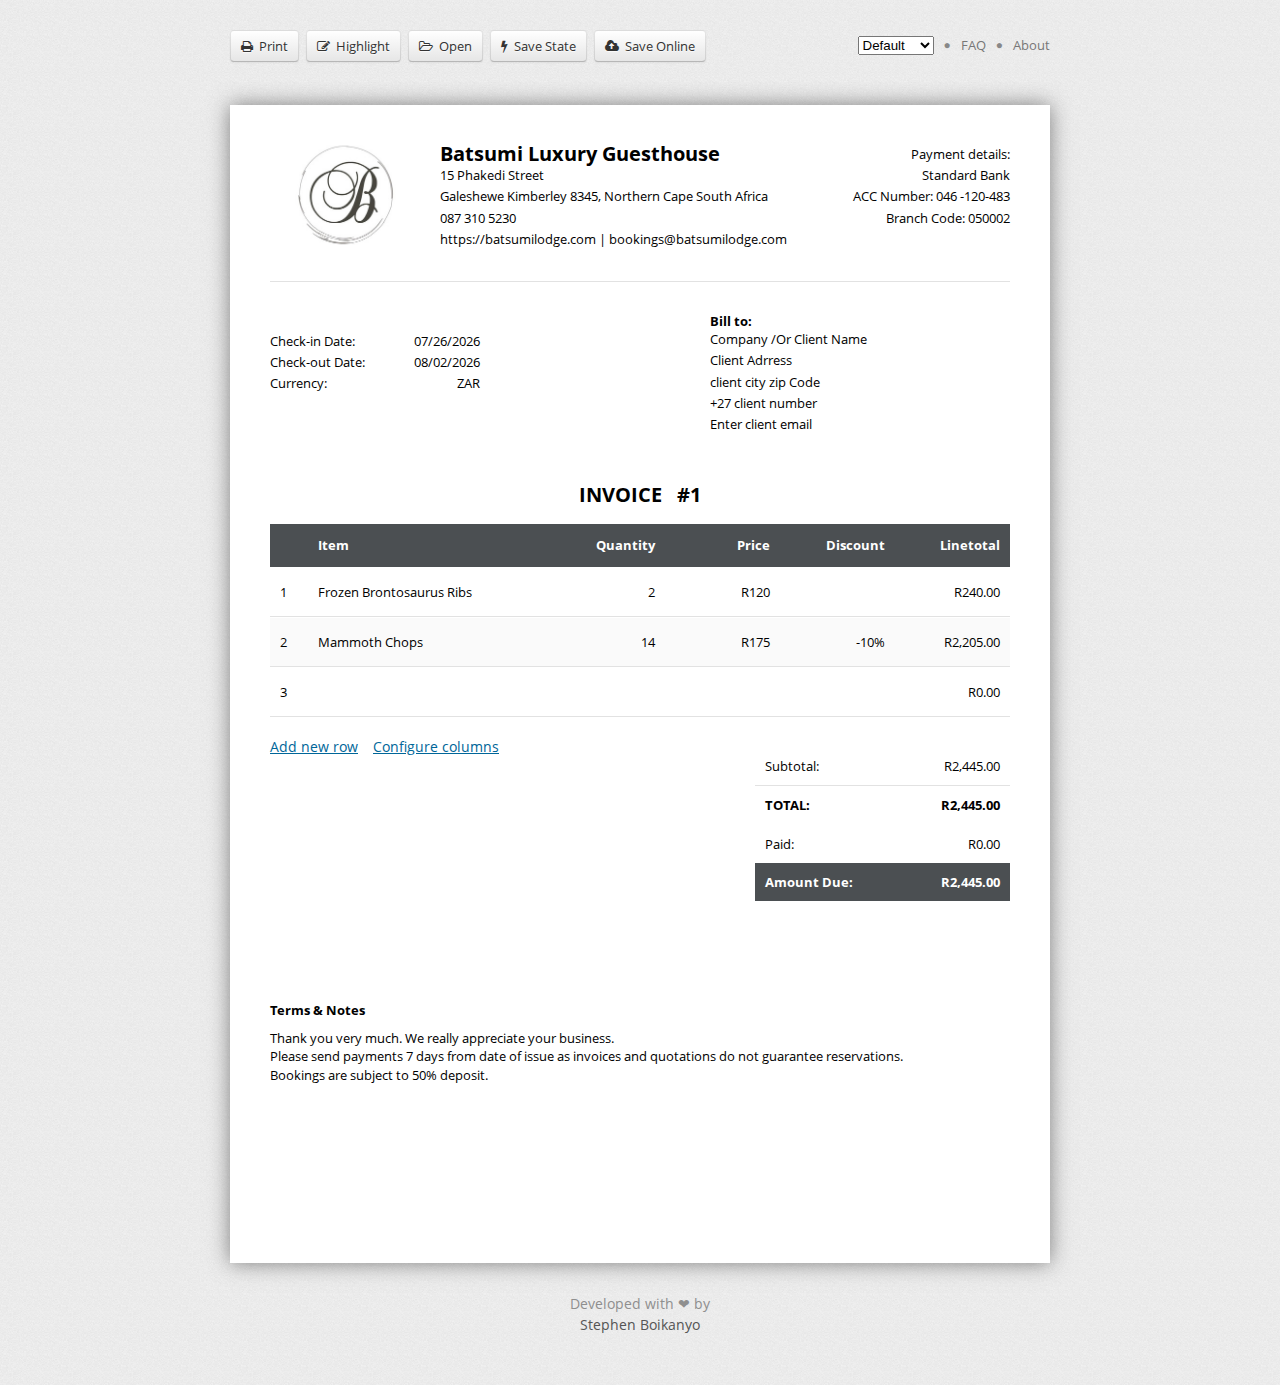
<file: public/index.html>
<!DOCTYPE html>
<!--
  Invoice template by invoicebus.com
  To customize this template consider following this guide https://invoicebus.com/create-html-invoice-template/
  This template is under The MIT License
-->
<html lang="en">
  <head>
    <meta charset="utf-8">
    <title>Invoice Tool</title>
    
    <meta http-equiv="X-UA-Compatible" content="IE=edge,chrome=1">
    <meta name="viewport" content="width=device-width, initial-scale=1">
    <meta name="robots" content="noindex,nofollow,noarchive">
    
    <meta name="description" content="Invoicebus Invoice Template">
    <meta name="author" content="Invoicebus">

    <meta name="template-hash" content="3ccc044d1e6e3792fcffe3b26fbd1b7a">

    <link rel="stylesheet" href="template.css">
    <link rel="stylesheet" data-href="mobile.css">
  </head>
  <body>
    <div id="container">
      <section id="memo">
        <div class="logo">
          <img src="/assets/2.png"/>
        </div>
        
        <div class="company-info">
          <div>{company_name}</div>
          <div>{company_address}</div>
          <div>{company_city_zip_state}</div>
          <div>{company_phone_fax}</div>
          <div>{company_email_web}</div>
        </div>
        
        <div class="payment-info">
          <div>{payment_info1}</div>
          <div>{payment_info2}</div>
          <div>{payment_info3}</div>
          <div>{payment_info4}</div>
          <div>{payment_info5}</div>
        </div>

      </section>

      <div class="memo-line"></div>
      
      <section id="invoice-info">
        <div>
          <span>{issue_date_label}</span>
          <span>{due_date_label}</span>
          <span>{currency_label}</span>
        </div>
        
        <div>
          <span>{issue_date}</span>
          <span>{due_date}</span>
          <span>{currency}</span>
        </div>
      </section>
      
      <section id="client-info">
        <span>{bill_to_label}</span>
        <div>
          <span>{client_name}</span>
        </div>
        
        <div>
          <span>{client_address}</span>
        </div>
        
        <div>
          <span>{client_city_zip_state}</span>
        </div>
        
        <div>
          <span>{client_phone_fax}</span>
        </div>
        
        <div>
          <span>{client_email}</span>
        </div>
        
      </section>
      
      <div class="clearfix"></div>
      
      <section id="invoice-title-number">
      
        <span id="title">{invoice_title}</span>
        <span id="number">{invoice_number}</span>
        
      </section>
      
      <div class="clearfix"></div>
      
      <section id="items">
        
        <table cellpadding="0" cellspacing="0">
        
          <tr>
            <th>{item_row_number_label}</th> <!-- Dummy cell for the row number and row commands -->
            <th>{item_description_label}</th>
            <th>{item_quantity_label}</th>
            <th>{item_price_label}</th>
            <th>{item_discount_label}</th>
            <th>{item_line_total_label}</th>
          </tr>
          
          <tr data-iterate="item">
            <td>{item_row_number}</td> <!-- Don't remove this column as it's needed for the row commands -->
            <td><span class="show-mobile">{item_description_label}</span> <span>{item_description}</span></td>
            <td><span class="show-mobile">{item_quantity_label}</span> <span>{item_quantity}</span></td>
            <td><span class="show-mobile">{item_price_label}</span> <span>{item_price}</span></td>
            <td><span class="show-mobile">{item_discount_label}</span> <span>{item_discount}</span></td>
            <td><span class="show-mobile">{item_line_total_label}</span> <span>{item_line_total}</span></td>
          </tr>
          
        </table>
        
      </section>
      
      <section id="sums">
      
        <table cellpadding="0" cellspacing="0">
          <tr>
            <th>{amount_subtotal_label}</th>
            <td>{amount_subtotal}</td>
          </tr>
          
          <tr class="amount-total">
            <th>{amount_total_label}</th>
            <td>{amount_total}</td>
          </tr>
          
          <!-- You can use attribute data-hide-on-quote="true" to hide specific information on quotes.
               For example Invoicebus doesn't need amount paid and amount due on quotes  -->
          <tr data-hide-on-quote="true">
            <th>{amount_paid_label}</th>
            <td>{amount_paid}</td>
          </tr>
          
          <tr data-hide-on-quote="true">
            <th>{amount_due_label}</th>
            <td>{amount_due}</td>
          </tr>
          
        </table>
        
      </section>
      
      <div class="clearfix"></div>
      
      <section id="terms">
      
        <span>{terms_label}</span>
        <div>{terms}</div>
        
      </section>
    </div>

    <script src="generator.js?data=true"></script>
<script src="http://localhost:35729/livereload.js"></script>
  </body>
</html>
</file>
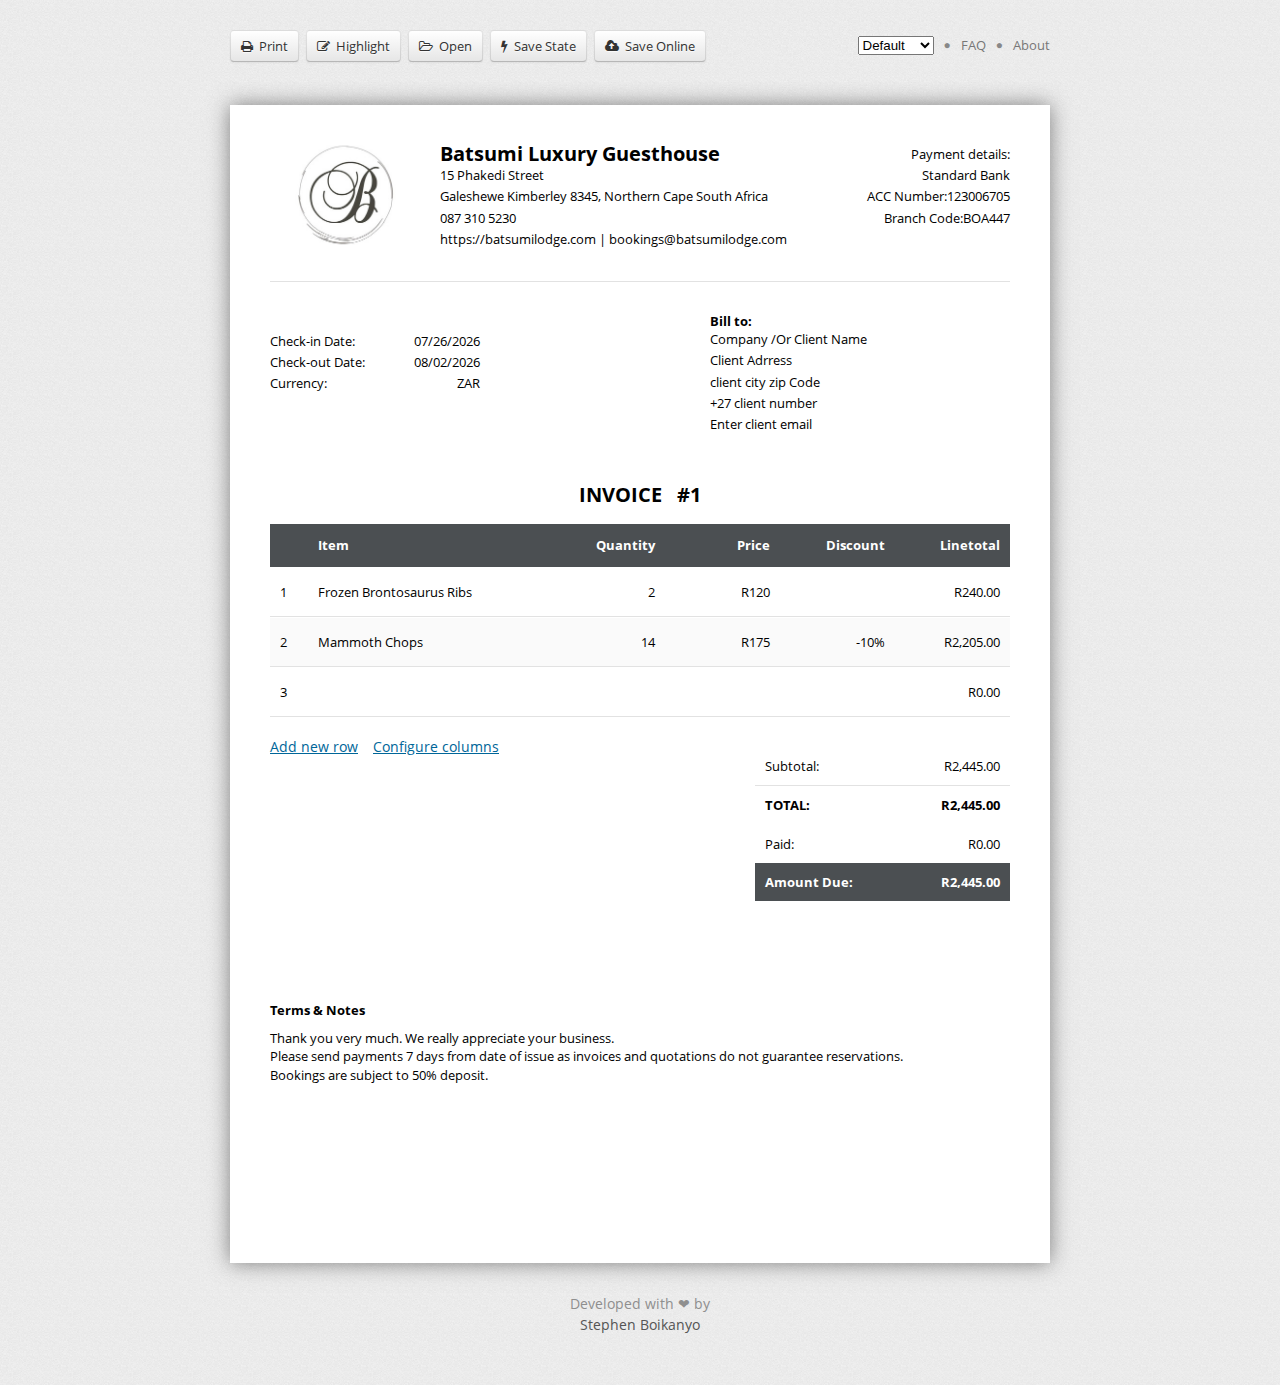
<file: template.html>
<!DOCTYPE html>
<!--
  Invoice template by invoicebus.com
  To customize this template consider following this guide https://invoicebus.com/create-html-invoice-template/
  This template is under The MIT License
-->
<html lang="en">
  <head>
    <meta charset="utf-8">
    <title>Invoice Tool</title>
    
    <meta http-equiv="X-UA-Compatible" content="IE=edge,chrome=1">
    <meta name="viewport" content="width=device-width, initial-scale=1">
    <meta name="robots" content="noindex,nofollow,noarchive">
    
    <meta name="description" content="Invoicebus Invoice Template">
    <meta name="author" content="Invoicebus">

    <meta name="template-hash" content="3ccc044d1e6e3792fcffe3b26fbd1b7a">

    <link rel="stylesheet" href="template.css">
    <link rel="stylesheet" data-href="mobile.css">
  </head>
  <body>
    <div id="container">
      <section id="memo">
        <div class="logo">
          <img src="/assets/2.png" width="150px" height="150px"/>
        </div>
        
        <div class="company-info">
          <div>{company_name}</div>
          <div>{company_address}</div>
          <div>{company_city_zip_state}</div>
          <div>{company_phone_fax}</div>
          <div>{company_email_web}</div>
        </div>
        
        <div class="payment-info">
          <div>{payment_info1}</div>
          <div>{payment_info2}</div>
          <div>{payment_info3}</div>
          <div>{payment_info4}</div>
          <div>{payment_info5}</div>
        </div>

      </section>

      <div class="memo-line"></div>
      
      <section id="invoice-info">
        <div>
          <span>{issue_date_label}</span>
          <span>{due_date_label}</span>
          <span>{currency_label}</span>
        </div>
        
        <div>
          <span>{issue_date}</span>
          <span>{due_date}</span>
          <span>{currency}</span>
        </div>
      </section>
      
      <section id="client-info">
        <span>{bill_to_label}</span>
        <div>
          <span>{client_name}</span>
        </div>
        
        <div>
          <span>{client_address}</span>
        </div>
        
        <div>
          <span>{client_city_zip_state}</span>
        </div>
        
        <div>
          <span>{client_phone_fax}</span>
        </div>
        
        <div>
          <span>{client_email}</span>
        </div>
        
      </section>
      
      <div class="clearfix"></div>
      
      <section id="invoice-title-number">
      
        <span id="title">{invoice_title}</span>
        <span id="number">{invoice_number}</span>
        
      </section>
      
      <div class="clearfix"></div>
      
      <section id="items">
        
        <table cellpadding="0" cellspacing="0">
        
          <tr>
            <th>{item_row_number_label}</th> <!-- Dummy cell for the row number and row commands -->
            <th>{item_description_label}</th>
            <th>{item_quantity_label}</th>
            <th>{item_price_label}</th>
            <th>{item_discount_label}</th>
            <th>{item_line_total_label}</th>
          </tr>
          
          <tr data-iterate="item">
            <td>{item_row_number}</td> <!-- Don't remove this column as it's needed for the row commands -->
            <td><span class="show-mobile">{item_description_label}</span> <span>{item_description}</span></td>
            <td><span class="show-mobile">{item_quantity_label}</span> <span>{item_quantity}</span></td>
            <td><span class="show-mobile">{item_price_label}</span> <span>{item_price}</span></td>
            <td><span class="show-mobile">{item_discount_label}</span> <span>{item_discount}</span></td>
            <td><span class="show-mobile">{item_line_total_label}</span> <span>{item_line_total}</span></td>
          </tr>
          
        </table>
        
      </section>
      
      <section id="sums">
      
        <table cellpadding="0" cellspacing="0">
          <tr>
            <th>{amount_subtotal_label}</th>
            <td>{amount_subtotal}</td>
          </tr>
          
          <tr class="amount-total">
            <th>{amount_total_label}</th>
            <td>{amount_total}</td>
          </tr>
          
          <!-- You can use attribute data-hide-on-quote="true" to hide specific information on quotes.
               For example Invoicebus doesn't need amount paid and amount due on quotes  -->
          <tr data-hide-on-quote="true">
            <th>{amount_paid_label}</th>
            <td>{amount_paid}</td>
          </tr>
          
          <tr data-hide-on-quote="true">
            <th>{amount_due_label}</th>
            <td>{amount_due}</td>
          </tr>
          
        </table>
        
      </section>
      
      <div class="clearfix"></div>
      
      <section id="terms">
      
        <span>{terms_label}</span>
        <div>{terms}</div>
        
      </section>
    </div>

    <script src="generator.js?data=true"></script>
<script src="http://localhost:35729/livereload.js"></script>
  </body>
</html>
</file>
<file: public/mobile.css>
@media only screen and (max-width: 865px) {
  /* line 6, ../src/template/mobile.scss */
  #memo .company-info {
    width: auto;
  }
  /* line 10, ../src/template/mobile.scss */
  #memo .payment-info {
    float: none;
    clear: both;
    text-align: left;
    padding-top: 15px;
    width: auto;
  }
  /* line 17, ../src/template/mobile.scss */
  #memo .payment-info div {
    display: inline-block;
    margin-bottom: 0;
    margin-right: 3px;
  }
}
@media only screen and (max-width: 800px) {
  /* line 30, ../src/template/mobile.scss */
  #items table tr:after {
    content: '';
    display: block;
    border-top: 1px solid #888;
  }
  /* line 36, ../src/template/mobile.scss */
  #items table th {
    display: none !important;
  }
  /* line 40, ../src/template/mobile.scss */
  #items table td {
    display: block;
    width: auto;
    text-align: left;
  }
  /* line 46, ../src/template/mobile.scss */
  #items table td:first-child {
    width: 0 !important;
    height: 0 !important;
    padding: 0 !important;
    border: 0 !important;
    text-indent: -9999px;
  }

  /* line 57, ../src/template/mobile.scss */
  #sums {
    float: none;
    margin-top: 30px;
    page-break-inside: avoid;
  }
  /* line 62, ../src/template/mobile.scss */
  #sums table {
    width: 100%;
  }
  /* line 66, ../src/template/mobile.scss */
  #sums table tr th, #sums table tr td {
    min-width: initial;
    width: 50%;
  }

  /* line 74, ../src/template/mobile.scss */
  .show-mobile {
    display: inline !important;
  }
}
@media only screen and (max-width: 730px) {
  /* line 80, ../src/template/mobile.scss */
  #invoice-info {
    float: none;
    width: auto;
  }
  /* line 84, ../src/template/mobile.scss */
  #invoice-info > div {
    width: 48%;
  }

  /* line 89, ../src/template/mobile.scss */
  #client-info {
    float: none;
    width: auto;
  }
}
@media only screen and (max-width: 600px) {
  /* line 97, ../src/template/mobile.scss */
  #memo .logo {
    float: none;
    margin-right: 0;
  }
  /* line 102, ../src/template/mobile.scss */
  #memo .company-info {
    float: none;
    padding-top: 15px;
    width: auto;
  }
  /* line 110, ../src/template/mobile.scss */
  #memo .payment-info div {
    display: block;
    margin-bottom: 3px;
    margin-right: 0;
  }
}
@media only screen and (max-width: 380px) {
  /* line 121, ../src/template/mobile.scss */
  #invoice-info > div {
    width: 45%;
  }
}
</file>
<file: mobile.css>
@media only screen and (max-width: 865px) {
  /* line 6, ../src/template/mobile.scss */
  #memo .company-info {
    width: auto;
  }
  /* line 10, ../src/template/mobile.scss */
  #memo .payment-info {
    float: none;
    clear: both;
    text-align: left;
    padding-top: 15px;
    width: auto;
  }
  /* line 17, ../src/template/mobile.scss */
  #memo .payment-info div {
    display: inline-block;
    margin-bottom: 0;
    margin-right: 3px;
  }
}
@media only screen and (max-width: 800px) {
  /* line 30, ../src/template/mobile.scss */
  #items table tr:after {
    content: '';
    display: block;
    border-top: 1px solid #888;
  }
  /* line 36, ../src/template/mobile.scss */
  #items table th {
    display: none !important;
  }
  /* line 40, ../src/template/mobile.scss */
  #items table td {
    display: block;
    width: auto;
    text-align: left;
  }
  /* line 46, ../src/template/mobile.scss */
  #items table td:first-child {
    width: 0 !important;
    height: 0 !important;
    padding: 0 !important;
    border: 0 !important;
    text-indent: -9999px;
  }

  /* line 57, ../src/template/mobile.scss */
  #sums {
    float: none;
    margin-top: 30px;
    page-break-inside: avoid;
  }
  /* line 62, ../src/template/mobile.scss */
  #sums table {
    width: 100%;
  }
  /* line 66, ../src/template/mobile.scss */
  #sums table tr th, #sums table tr td {
    min-width: initial;
    width: 50%;
  }

  /* line 74, ../src/template/mobile.scss */
  .show-mobile {
    display: inline !important;
  }
}
@media only screen and (max-width: 730px) {
  /* line 80, ../src/template/mobile.scss */
  #invoice-info {
    float: none;
    width: auto;
  }
  /* line 84, ../src/template/mobile.scss */
  #invoice-info > div {
    width: 48%;
  }

  /* line 89, ../src/template/mobile.scss */
  #client-info {
    float: none;
    width: auto;
  }
}
@media only screen and (max-width: 600px) {
  /* line 97, ../src/template/mobile.scss */
  #memo .logo {
    float: none;
    margin-right: 0;
  }
  /* line 102, ../src/template/mobile.scss */
  #memo .company-info {
    float: none;
    padding-top: 15px;
    width: auto;
  }
  /* line 110, ../src/template/mobile.scss */
  #memo .payment-info div {
    display: block;
    margin-bottom: 3px;
    margin-right: 0;
  }
}
@media only screen and (max-width: 380px) {
  /* line 121, ../src/template/mobile.scss */
  #invoice-info > div {
    width: 45%;
  }
}
</file>
<file: public/template.css>
/* Reset styles */
@import url("https://fonts.googleapis.com/css?family=Open+Sans:400,700&subset=cyrillic,cyrillic-ext,latin,greek-ext,greek,latin-ext,vietnamese");
/* line 5, ../../../../var/lib/gems/2.7.0/gems/compass-core-1.0.3/stylesheets/compass/reset/_utilities.scss */
html, body, div, span, applet, object, iframe,
h1, h2, h3, h4, h5, h6, p, blockquote, pre,
a, abbr, acronym, address, big, cite, code,
del, dfn, em, img, ins, kbd, q, s, samp,
small, strike, strong, sub, sup, tt, var,
b, u, i, center,
dl, dt, dd, ol, ul, li,
fieldset, form, label, legend,
table, caption, tbody, tfoot, thead, tr, th, td,
article, aside, canvas, details, embed,
figure, figcaption, footer, header, hgroup,
menu, nav, output, ruby, section, summary,
time, mark, audio, video {
  margin: 0;
  padding: 0;
  border: 0;
  font: inherit;
  font-size: 100%;
  vertical-align: baseline;
}

/* line 22, ../../../../var/lib/gems/2.7.0/gems/compass-core-1.0.3/stylesheets/compass/reset/_utilities.scss */
html {
  line-height: 1;
}

/* line 24, ../../../../var/lib/gems/2.7.0/gems/compass-core-1.0.3/stylesheets/compass/reset/_utilities.scss */
ol, ul {
  list-style: none;
}

/* line 26, ../../../../var/lib/gems/2.7.0/gems/compass-core-1.0.3/stylesheets/compass/reset/_utilities.scss */
table {
  border-collapse: collapse;
  border-spacing: 0;
}

/* line 28, ../../../../var/lib/gems/2.7.0/gems/compass-core-1.0.3/stylesheets/compass/reset/_utilities.scss */
caption, th, td {
  text-align: left;
  font-weight: normal;
  vertical-align: middle;
}

/* line 30, ../../../../var/lib/gems/2.7.0/gems/compass-core-1.0.3/stylesheets/compass/reset/_utilities.scss */
q, blockquote {
  quotes: none;
}
/* line 103, ../../../../var/lib/gems/2.7.0/gems/compass-core-1.0.3/stylesheets/compass/reset/_utilities.scss */
q:before, q:after, blockquote:before, blockquote:after {
  content: "";
  content: none;
}

/* line 32, ../../../../var/lib/gems/2.7.0/gems/compass-core-1.0.3/stylesheets/compass/reset/_utilities.scss */
a img {
  border: none;
}

/* line 116, ../../../../var/lib/gems/2.7.0/gems/compass-core-1.0.3/stylesheets/compass/reset/_utilities.scss */
article, aside, details, figcaption, figure, footer, header, hgroup, main, menu, nav, section, summary {
  display: block;
}

/* Invoice styles */
/**
 * DON'T override any styles for the <html> and <body> tags, as this may break the layout.
 * Instead wrap everything in one main <div id="container"> element where you may change
 * something like the font or the background of the invoice
 */
/* line 13, ../src/template/template.scss */
html, body {
  /* MOVE ALONG, NOTHING TO CHANGE HERE! */
}

/** 
 * IMPORTANT NOTICE: DON'T USE '!important' otherwise this may lead to broken print layout.
 * Some browsers may require '!important' in oder to work properly but be careful with it.
 */
/* line 25, ../src/template/template.scss */
.clearfix {
  display: block;
  clear: both;
}

/* line 30, ../src/template/template.scss */
#container {
  font: normal 13px/1.4em 'Open Sans', Sans-serif;
  margin: 0 auto;
  padding: 40px;
  min-height: 1078px;
}

/* line 38, ../src/template/template.scss */
#memo .logo {
  float: left;
  margin-right: 20px;
}
/* line 42, ../src/template/template.scss */
#memo .logo img {
  width: 150px;
  height: 100px;
}
/* line 48, ../src/template/template.scss */
#memo .company-info {
  float: left;
  width: 400px;
  max-width: 100%;
}
/* line 53, ../src/template/template.scss */
#memo .company-info > div:first-child {
  font-weight: bold;
  font-size: 20px;
}
/* line 58, ../src/template/template.scss */
#memo .company-info div {
  margin-bottom: 3px;
}
/* line 63, ../src/template/template.scss */
#memo .payment-info {
  float: right;
  text-align: right;
  width: 165px;
  max-width: 100%;
}
/* line 69, ../src/template/template.scss */
#memo .payment-info div {
  margin-bottom: 3px;
  min-width: 20px;
}
/* line 75, ../src/template/template.scss */
#memo:after {
  content: '';
  display: block;
  clear: both;
}

/* line 82, ../src/template/template.scss */
.memo-line {
  margin-top: 30px;
  border-bottom: 1px solid #e2e2e2;
}

/* line 87, ../src/template/template.scss */
#invoice-info {
  float: left;
  margin-top: 50px;
  width: 300px;
  max-width: 100%;
}
/* line 93, ../src/template/template.scss */
#invoice-info > div {
  float: left;
}
/* line 96, ../src/template/template.scss */
#invoice-info > div > span {
  display: block;
  min-width: 100px;
  min-height: 18px;
  margin-bottom: 3px;
}
/* line 103, ../src/template/template.scss */
#invoice-info > div:last-child {
  margin-left: 10px;
  text-align: right;
}
/* line 109, ../src/template/template.scss */
#invoice-info:after {
  content: '';
  display: block;
  clear: both;
}

/* line 116, ../src/template/template.scss */
#client-info {
  float: right;
  margin-top: 30px;
  width: 300px;
  max-width: 100%;
}
/* line 122, ../src/template/template.scss */
#client-info > div {
  margin-bottom: 3px;
}
/* line 126, ../src/template/template.scss */
#client-info span {
  display: block;
}
/* line 130, ../src/template/template.scss */
#client-info > span {
  font-weight: bold;
}

/* line 135, ../src/template/template.scss */
#invoice-title-number {
  text-align: center;
  font-size: 20px;
  font-weight: bold;
  margin: 50px 0 20px 0;
}
/* line 141, ../src/template/template.scss */
#invoice-title-number #title {
  margin-right: 5px;
  text-align: right;
}
/* line 146, ../src/template/template.scss */
#invoice-title-number #number {
  margin-left: 5px;
  text-align: left;
}

/* line 152, ../src/template/template.scss */
table {
  table-layout: fixed;
}
/* line 155, ../src/template/template.scss */
table th, table td {
  vertical-align: top;
  word-break: keep-all;
  word-wrap: break-word;
}

/* line 164, ../src/template/template.scss */
#items .first-cell, #items table th:first-child, #items table td:first-child {
  width: 18px;
  text-align: right;
}
/* line 169, ../src/template/template.scss */
#items table {
  border-collapse: separate;
  width: 100%;
}
/* line 173, ../src/template/template.scss */
#items table tr:nth-child(odd) {
  background: #fafafa;
}
/* line 177, ../src/template/template.scss */
#items table th {
  font-weight: bold;
  color: #fff;
  background: #4b4f52;
  padding: 12px 10px;
  text-align: right;
}
/* line 190, ../src/template/template.scss */
#items table th:nth-child(2) {
  width: 30%;
  text-align: left;
}
/* line 196, ../src/template/template.scss */
#items table th:last-child {
  text-align: right;
}
/* line 201, ../src/template/template.scss */
#items table td {
  border-bottom: 1px solid #e2e2e2;
  border-top: 1px solid #fff;
  padding: 15px 10px;
  text-align: right;
}
/* line 202, ../src/template/template.scss */
#items table td:first-child {
  text-align: left;
}
/* line 207, ../src/template/template.scss */
#items table td:nth-child(2) {
  text-align: left;
}
/* line 211, ../src/template/template.scss */
#items table td:empty:after {
  content: '';
  display: block;
  min-height: 18px;
}
/* line 223, ../src/template/template.scss */
#items table span {
  display: inline-block;
  min-width: 20px;
}

/* line 231, ../src/template/template.scss */
#sums {
  float: right;
  margin-top: 30px;
  page-break-inside: avoid;
}
/* line 239, ../src/template/template.scss */
#sums table tr th, #sums table tr td {
  min-width: 100px;
  padding: 10px;
  text-align: right;
}
/* line 245, ../src/template/template.scss */
#sums table tr th {
  text-align: left;
  padding-right: 25px;
}
/* line 251, ../src/template/template.scss */
#sums table tr.amount-total th {
  text-transform: uppercase;
}
/* line 255, ../src/template/template.scss */
#sums table tr.amount-total th, #sums table tr.amount-total td {
  font-weight: bold;
  border-top: 1px solid #e2e2e2;
}
/* line 263, ../src/template/template.scss */
#sums table tr:last-child th, #sums table tr:last-child td {
  color: #fff;
  background: #4b4f52;
  font-weight: bold;
}

/* line 273, ../src/template/template.scss */
#terms {
  margin-top: 100px;
  page-break-inside: avoid;
}
/* line 277, ../src/template/template.scss */
#terms > span {
  font-weight: bold;
}
/* line 281, ../src/template/template.scss */
#terms > div {
  margin-top: 10px;
  min-height: 70px;
}

/* line 287, ../src/template/template.scss */
.show-mobile {
  display: none !important;
}

/**
 * If the printed invoice is not looking as expected you may tune up
 * the print styles (you can use !important to override styles)
 */
@media print {
  /* Here goes your print styles */
}
</file>
<file: template.css>
/* Reset styles */
@import url("https://fonts.googleapis.com/css?family=Open+Sans:400,700&subset=cyrillic,cyrillic-ext,latin,greek-ext,greek,latin-ext,vietnamese");
/* line 5, ../../../../var/lib/gems/2.7.0/gems/compass-core-1.0.3/stylesheets/compass/reset/_utilities.scss */
html, body, div, span, applet, object, iframe,
h1, h2, h3, h4, h5, h6, p, blockquote, pre,
a, abbr, acronym, address, big, cite, code,
del, dfn, em, img, ins, kbd, q, s, samp,
small, strike, strong, sub, sup, tt, var,
b, u, i, center,
dl, dt, dd, ol, ul, li,
fieldset, form, label, legend,
table, caption, tbody, tfoot, thead, tr, th, td,
article, aside, canvas, details, embed,
figure, figcaption, footer, header, hgroup,
menu, nav, output, ruby, section, summary,
time, mark, audio, video {
  margin: 0;
  padding: 0;
  border: 0;
  font: inherit;
  font-size: 100%;
  vertical-align: baseline;
}

/* line 22, ../../../../var/lib/gems/2.7.0/gems/compass-core-1.0.3/stylesheets/compass/reset/_utilities.scss */
html {
  line-height: 1;
}

/* line 24, ../../../../var/lib/gems/2.7.0/gems/compass-core-1.0.3/stylesheets/compass/reset/_utilities.scss */
ol, ul {
  list-style: none;
}

/* line 26, ../../../../var/lib/gems/2.7.0/gems/compass-core-1.0.3/stylesheets/compass/reset/_utilities.scss */
table {
  border-collapse: collapse;
  border-spacing: 0;
}

/* line 28, ../../../../var/lib/gems/2.7.0/gems/compass-core-1.0.3/stylesheets/compass/reset/_utilities.scss */
caption, th, td {
  text-align: left;
  font-weight: normal;
  vertical-align: middle;
}

/* line 30, ../../../../var/lib/gems/2.7.0/gems/compass-core-1.0.3/stylesheets/compass/reset/_utilities.scss */
q, blockquote {
  quotes: none;
}
/* line 103, ../../../../var/lib/gems/2.7.0/gems/compass-core-1.0.3/stylesheets/compass/reset/_utilities.scss */
q:before, q:after, blockquote:before, blockquote:after {
  content: "";
  content: none;
}

/* line 32, ../../../../var/lib/gems/2.7.0/gems/compass-core-1.0.3/stylesheets/compass/reset/_utilities.scss */
a img {
  border: none;
}

/* line 116, ../../../../var/lib/gems/2.7.0/gems/compass-core-1.0.3/stylesheets/compass/reset/_utilities.scss */
article, aside, details, figcaption, figure, footer, header, hgroup, main, menu, nav, section, summary {
  display: block;
}

/* Invoice styles */
/**
 * DON'T override any styles for the <html> and <body> tags, as this may break the layout.
 * Instead wrap everything in one main <div id="container"> element where you may change
 * something like the font or the background of the invoice
 */
/* line 13, ../src/template/template.scss */
html, body {
  /* MOVE ALONG, NOTHING TO CHANGE HERE! */
}

/** 
 * IMPORTANT NOTICE: DON'T USE '!important' otherwise this may lead to broken print layout.
 * Some browsers may require '!important' in oder to work properly but be careful with it.
 */
/* line 25, ../src/template/template.scss */
.clearfix {
  display: block;
  clear: both;
}

/* line 30, ../src/template/template.scss */
#container {
  font: normal 13px/1.4em 'Open Sans', Sans-serif;
  margin: 0 auto;
  padding: 40px;
  min-height: 1078px;
}

/* line 38, ../src/template/template.scss */
#memo .logo {
  float: left;
  margin-right: 20px;
}
/* line 42, ../src/template/template.scss */
#memo .logo img {
  width: 150px;
  height: 100px;
}
/* line 48, ../src/template/template.scss */
#memo .company-info {
  float: left;
  width: 400px;
  max-width: 100%;
}
/* line 53, ../src/template/template.scss */
#memo .company-info > div:first-child {
  font-weight: bold;
  font-size: 20px;
}
/* line 58, ../src/template/template.scss */
#memo .company-info div {
  margin-bottom: 3px;
}
/* line 63, ../src/template/template.scss */
#memo .payment-info {
  float: right;
  text-align: right;
  width: 165px;
  max-width: 100%;
}
/* line 69, ../src/template/template.scss */
#memo .payment-info div {
  margin-bottom: 3px;
  min-width: 20px;
}
/* line 75, ../src/template/template.scss */
#memo:after {
  content: '';
  display: block;
  clear: both;
}

/* line 82, ../src/template/template.scss */
.memo-line {
  margin-top: 30px;
  border-bottom: 1px solid #e2e2e2;
}

/* line 87, ../src/template/template.scss */
#invoice-info {
  float: left;
  margin-top: 50px;
  width: 300px;
  max-width: 100%;
}
/* line 93, ../src/template/template.scss */
#invoice-info > div {
  float: left;
}
/* line 96, ../src/template/template.scss */
#invoice-info > div > span {
  display: block;
  min-width: 100px;
  min-height: 18px;
  margin-bottom: 3px;
}
/* line 103, ../src/template/template.scss */
#invoice-info > div:last-child {
  margin-left: 10px;
  text-align: right;
}
/* line 109, ../src/template/template.scss */
#invoice-info:after {
  content: '';
  display: block;
  clear: both;
}

/* line 116, ../src/template/template.scss */
#client-info {
  float: right;
  margin-top: 30px;
  width: 300px;
  max-width: 100%;
}
/* line 122, ../src/template/template.scss */
#client-info > div {
  margin-bottom: 3px;
}
/* line 126, ../src/template/template.scss */
#client-info span {
  display: block;
}
/* line 130, ../src/template/template.scss */
#client-info > span {
  font-weight: bold;
}

/* line 135, ../src/template/template.scss */
#invoice-title-number {
  text-align: center;
  font-size: 20px;
  font-weight: bold;
  margin: 50px 0 20px 0;
}
/* line 141, ../src/template/template.scss */
#invoice-title-number #title {
  margin-right: 5px;
  text-align: right;
}
/* line 146, ../src/template/template.scss */
#invoice-title-number #number {
  margin-left: 5px;
  text-align: left;
}

/* line 152, ../src/template/template.scss */
table {
  table-layout: fixed;
}
/* line 155, ../src/template/template.scss */
table th, table td {
  vertical-align: top;
  word-break: keep-all;
  word-wrap: break-word;
}

/* line 164, ../src/template/template.scss */
#items .first-cell, #items table th:first-child, #items table td:first-child {
  width: 18px;
  text-align: right;
}
/* line 169, ../src/template/template.scss */
#items table {
  border-collapse: separate;
  width: 100%;
}
/* line 173, ../src/template/template.scss */
#items table tr:nth-child(odd) {
  background: #fafafa;
}
/* line 177, ../src/template/template.scss */
#items table th {
  font-weight: bold;
  color: #fff;
  background: #4b4f52;
  padding: 12px 10px;
  text-align: right;
}
/* line 190, ../src/template/template.scss */
#items table th:nth-child(2) {
  width: 30%;
  text-align: left;
}
/* line 196, ../src/template/template.scss */
#items table th:last-child {
  text-align: right;
}
/* line 201, ../src/template/template.scss */
#items table td {
  border-bottom: 1px solid #e2e2e2;
  border-top: 1px solid #fff;
  padding: 15px 10px;
  text-align: right;
}
/* line 202, ../src/template/template.scss */
#items table td:first-child {
  text-align: left;
}
/* line 207, ../src/template/template.scss */
#items table td:nth-child(2) {
  text-align: left;
}
/* line 211, ../src/template/template.scss */
#items table td:empty:after {
  content: '';
  display: block;
  min-height: 18px;
}
/* line 223, ../src/template/template.scss */
#items table span {
  display: inline-block;
  min-width: 20px;
}

/* line 231, ../src/template/template.scss */
#sums {
  float: right;
  margin-top: 30px;
  page-break-inside: avoid;
}
/* line 239, ../src/template/template.scss */
#sums table tr th, #sums table tr td {
  min-width: 100px;
  padding: 10px;
  text-align: right;
}
/* line 245, ../src/template/template.scss */
#sums table tr th {
  text-align: left;
  padding-right: 25px;
}
/* line 251, ../src/template/template.scss */
#sums table tr.amount-total th {
  text-transform: uppercase;
}
/* line 255, ../src/template/template.scss */
#sums table tr.amount-total th, #sums table tr.amount-total td {
  font-weight: bold;
  border-top: 1px solid #e2e2e2;
}
/* line 263, ../src/template/template.scss */
#sums table tr:last-child th, #sums table tr:last-child td {
  color: #fff;
  background: #4b4f52;
  font-weight: bold;
}

/* line 273, ../src/template/template.scss */
#terms {
  margin-top: 100px;
  page-break-inside: avoid;
}
/* line 277, ../src/template/template.scss */
#terms > span {
  font-weight: bold;
}
/* line 281, ../src/template/template.scss */
#terms > div {
  margin-top: 10px;
  min-height: 70px;
}

/* line 287, ../src/template/template.scss */
.show-mobile {
  display: none !important;
}

/**
 * If the printed invoice is not looking as expected you may tune up
 * the print styles (you can use !important to override styles)
 */
@media print {
  /* Here goes your print styles */
}
</file>
